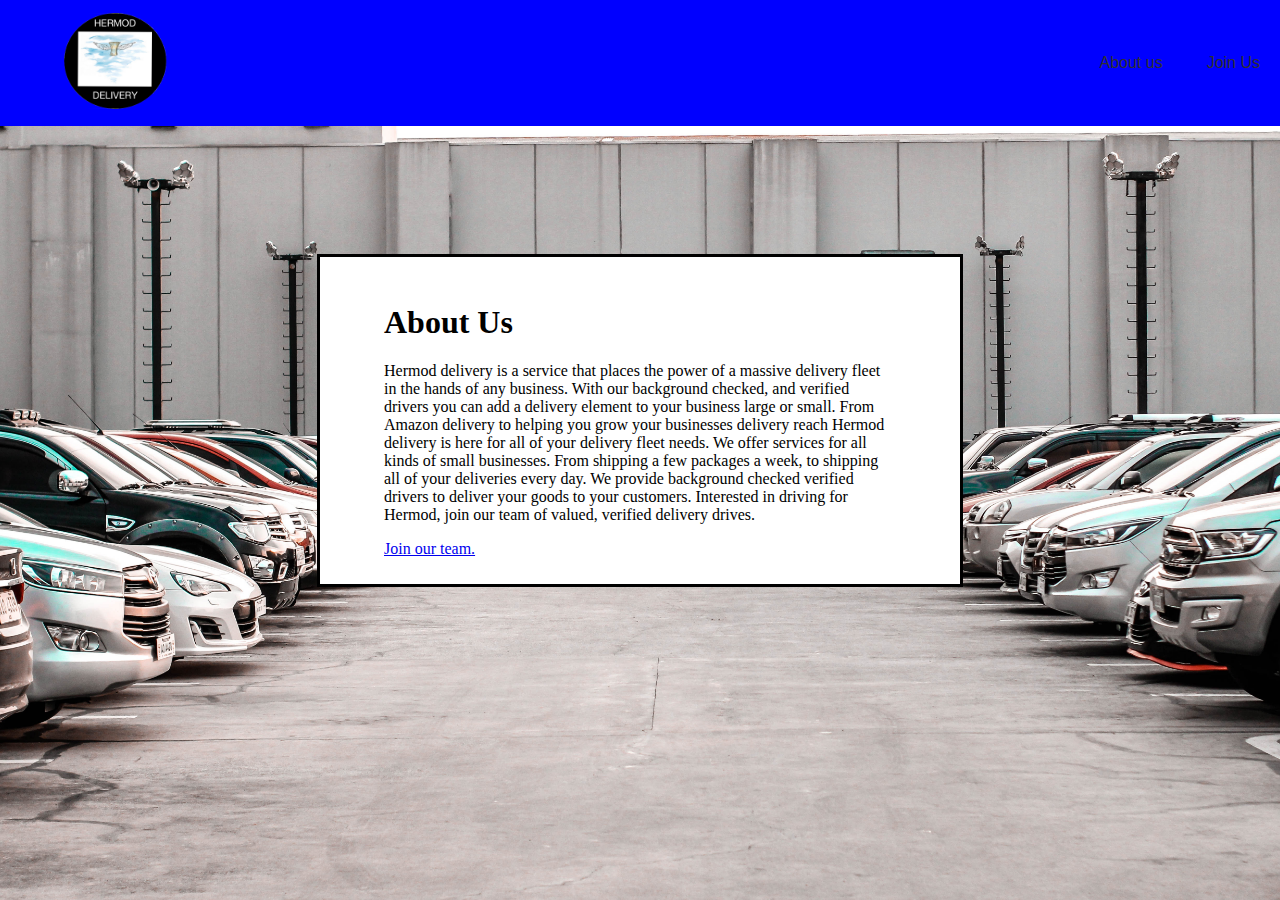
<file: index.html>
<!DOCTYPE html>
<html>
<head>
	<title>Hermod delivery</title>
	<link rel="stylesheet" type="text/css" href="css/main.css">
</head>
<body>
	<header>
		<div logo> 
			<a href="index.html"> 
				<img class="logo" src="img/logo.png">
			</a>
		</div>
			<ul class="main-nav">
				<li>
					<a href="index.html"> About us </a>
				</li>
				<li>
					<a href="services.html"> Join Us </a>
				</li>
			</ul>
	</header>
	<div class="info">
		<div class="text">
			<h1>About Us</h1>
			<p>
				Hermod delivery is a service that places the power of a massive delivery fleet in the hands of any business. With our background checked, and verified drivers you can add a delivery element to your business large or small. From Amazon delivery to helping you grow your businesses delivery reach Hermod delivery is here for all of your delivery fleet needs. We offer services for all kinds of small businesses. From shipping a few packages a week, to shipping all of your deliveries every day. We provide background checked verified drivers to deliver your goods to your customers. Interested in driving for Hermod, join our team of valued, verified delivery drives. 
			</p>
			<a href="services.html"> Join our team. </a>
		</div>
	</div>
</body>
</html>
</file>
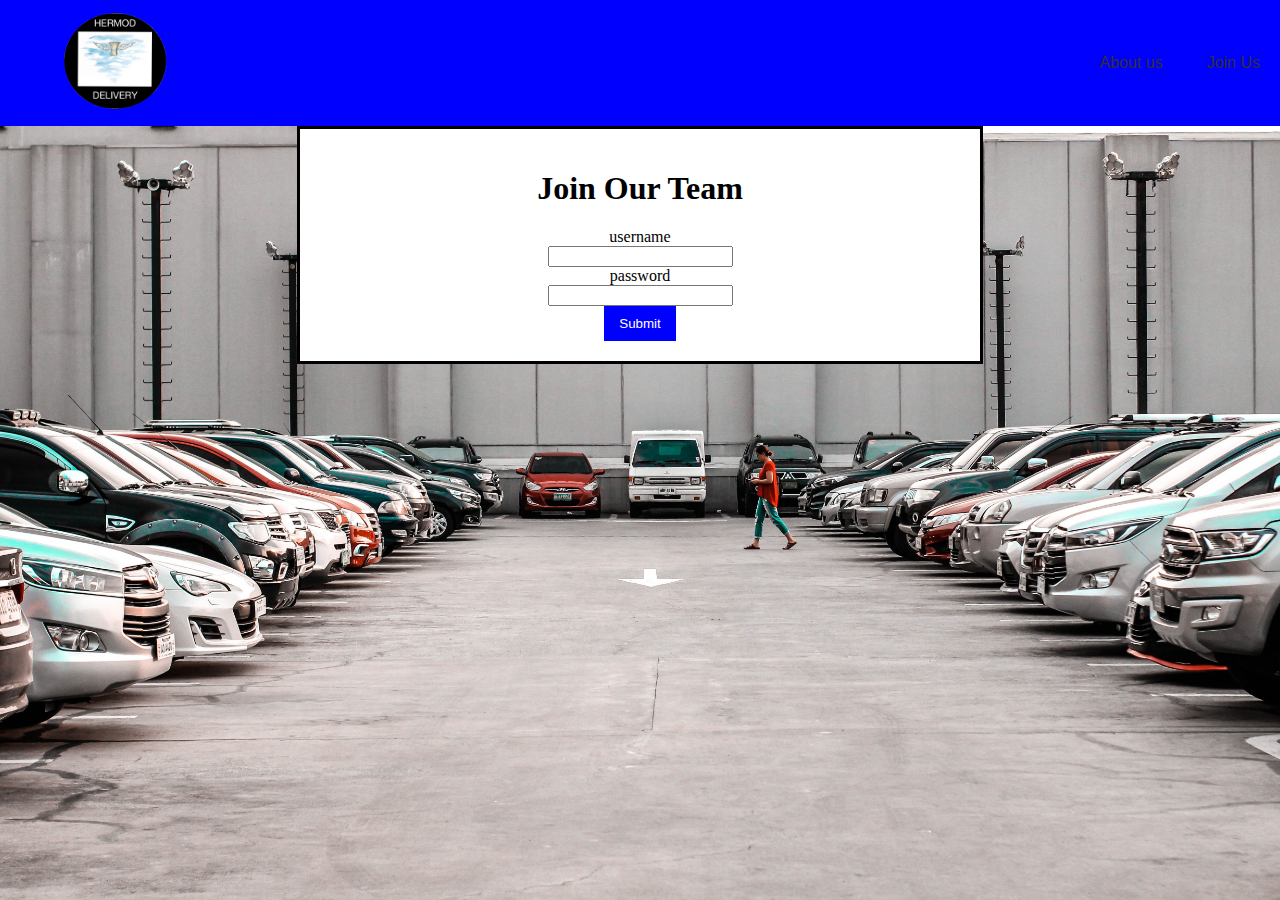
<file: services.html>
<!DOCTYPE html>
<html>
<head>
	<title>Hermod delivery Services</title>
	<link rel="stylesheet" type="text/css" href="css/main.css">
</head>
<body>
	<header>
		<div logo> 
			<a href="index.html"> 
				<img class="logo" src="img/logo.png">
			</a>
		</div>
			<ul class="main-nav">
				<li>
					<a href="index.html"> About us </a>
				</li>
				<li>
					<a href="services.html"> Join Us</a>
				</li>
			</ul>
	</header>
	<form>
		<h1>Join Our Team</h1>
		<label> username </label>
		<input type="text" name="username">
		<label> password </label>
		<input type="text" name="password">
		<input type="submit" name="submit">
	</form>
</body>
</html>
</file>
<file: css/main.css>
body {
	background: url("../img/car.jpg") no-repeat center center;
	background-size: cover;
	min-height: 100vh;
	margin: 0;
	padding: 0;
}
header {
	background-color: blue;
	display: flex;
	flex-direction: row;
	flex-wrap: wrap;
	justify-content: space-between;
	align-items: center;
	padding: 0 0 0 20px;
}
.main-nav {
	padding: 0;
	margin: 0;
}
.main-nav li {
	display: inline-block;
	list-style-type: none;
	padding: 10px 20px;
	position: relative;
	font-family: 'Lato', sans-serif; 
}
.main-nav li a {
	text-decoration: none;
	color: #303030;
}
img.logo{
	width: 20%;
	padding: 2% 0;
} 
.info{
	position: relative;

}
.text{
	position: relative;
	border: solid;
	background-color: #ffffff;
	padding: 2% 5% 2% 5%;
	width: 40%;
	margin: 10% auto 0 auto;
}
img{
	width: 20%;
	padding: 2% 0;
	margin: 0 5%;
} 
.text1{
		border: solid;
		background-color: #ffffff;
		padding: 2% 5% 2% 5%;
		margin: 0 5%;
}
form{
	display: flex;
	flex-direction: column;
	flex-wrap: wrap;
	width: 50%;
	align-items: center;
	padding: 20px;
	background-color: #ffffff;
	margin: 0 auto;
	border: solid;
}
label{
	color: #000000;
}
p{
	display: flex;
}
a.join{
	display: flex;
	flex-direction: row;
	align-items: center;
	padding: 0 40% 0 46%;
	text-decoration: none;
	color: #ffffff
}
input[type=submit]{
	background-color: blue;
	color: white;
	padding: 10px 15px;
	-webkit-appearance:none;
	border: 0;
}
input[type=submit]:hover{
	background-color: #000000;
}
</file>
